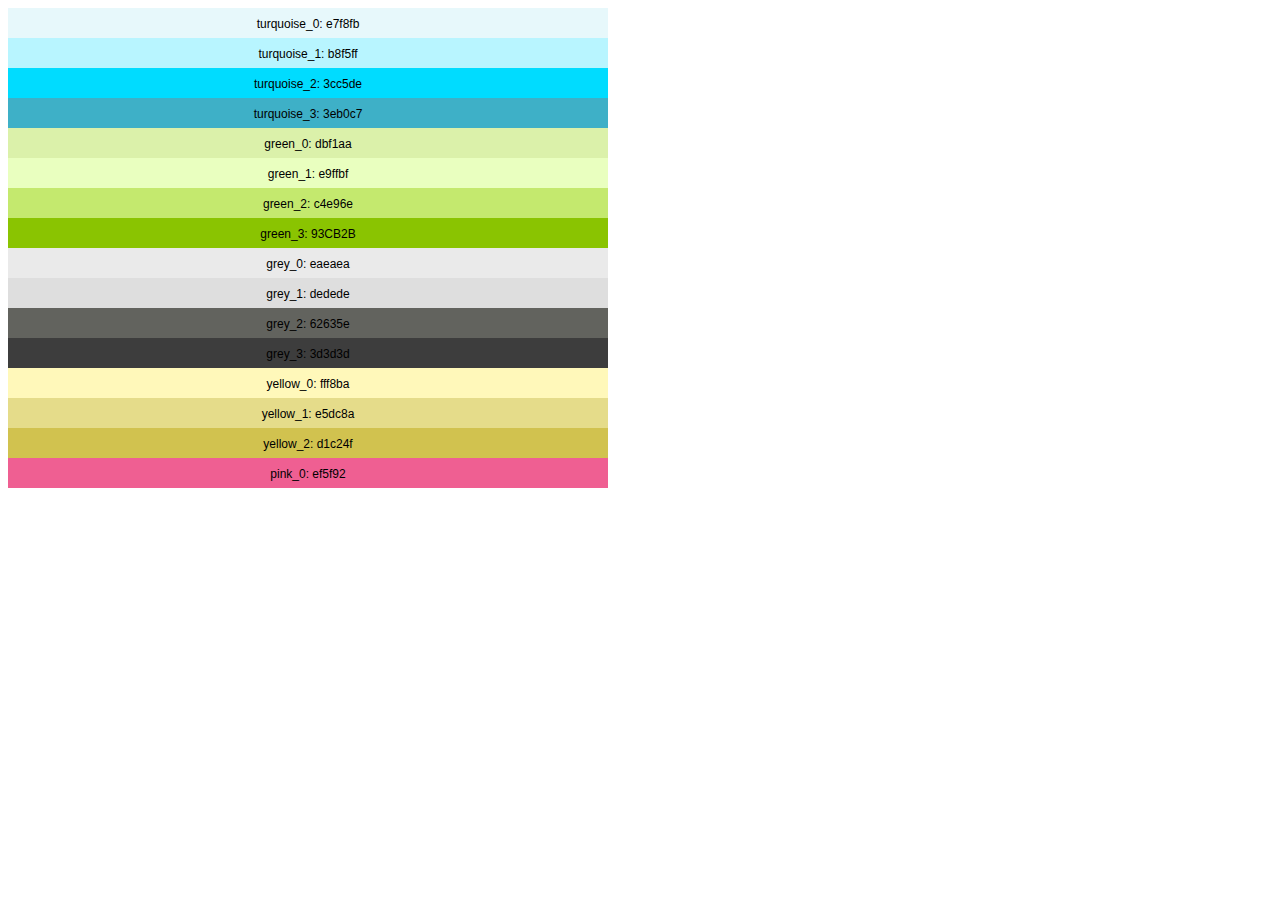
<file: src/main/webapp/colors.html>
<!DOCTYPE html PUBLIC "-//W3C//DTD HTML 4.01 Strict//EN" "http://www.w3.org/TR/html4/strict.dtd">
<html>
<head>
<meta http-equiv="Content-Type" content="text/html; charset=UTF-8">
<title>Waitara Colors</title>
<style type="text/css">
.turquoise_0 {
    background-color: #e7f8fb;
}

.turquoise_1 {
    background-color: #b8f5ff;
}

.turquoise_2 {
    background-color: #00dcff;
}

.turquoise_3 {
    background-color: #3eb0c7;
}

.turquoise_4 {
    background-color: #1b92a8;
}

.green_0 {
    background-color: #dbf1aa;
}

.green_1 {
    background-color: #e9ffbf;
}

.green_2 {
    background-color: #c4e96e;
}

.green_3 {
    background-color: #8ac401;
}

.grey_0 {
    background-color: #eaeaea;
}

.grey_1 {
    background-color: #dedede;
}

.grey_2 {
    background-color: #62635e;
}

.grey_3 {
    background-color: #3d3d3d;
}

.yellow_0 {
    background-color: #fff8ba;
}

.yellow_1 {
    background-color: #e5dc8a;
}

.yellow_2 {
    background-color: #d1c24f;
}

.pink_0 {
    background-color: #ef5f92;
}

div.color {
    text-align: center;
    font-size: 12px;
    font-family: sans-serif;
    height: 30px;
    width: 600px;
    margin: 0px;
}

div.color p {
    padding: 9px;
    margin: 0px;
}
</style>
</head>
<body>
<div class="color turquoise_0">
<p>turquoise_0: e7f8fb</p>
</div>
<div class="color turquoise_1">
<p>turquoise_1: b8f5ff</p>
</div>
<div class="color turquoise_2">
<p>turquoise_2: 3cc5de</p>
</div>
<div class="color turquoise_3">
<p>turquoise_3: 3eb0c7</p>
</div>

<div class="color green_0">
<p>green_0: dbf1aa</p>
</div>
<div class="color green_1">
<p>green_1: e9ffbf</p>
</div>
<div class="color green_2">
<p>green_2: c4e96e</p>
</div>
<div class="color green_3">
<p>green_3: 93CB2B</p>
</div>

<div class="color grey_0">
<p>grey_0: eaeaea</p>
</div>
<div class="color grey_1">
<p>grey_1: dedede</p>
</div>
<div class="color grey_2">
<p>grey_2: 62635e</p>
</div>
<div class="color grey_3">
<p>grey_3: 3d3d3d</p>
</div>

<div class="color yellow_0">
<p>yellow_0: fff8ba</p>
</div>
<div class="color yellow_1">
<p>yellow_1: e5dc8a</p>
</div>
<div class="color yellow_2">
<p>yellow_2: d1c24f</p>
</div>

<div class="color pink_0">
<p>pink_0: ef5f92</p>
</div>
</body>
</html>
</file>
